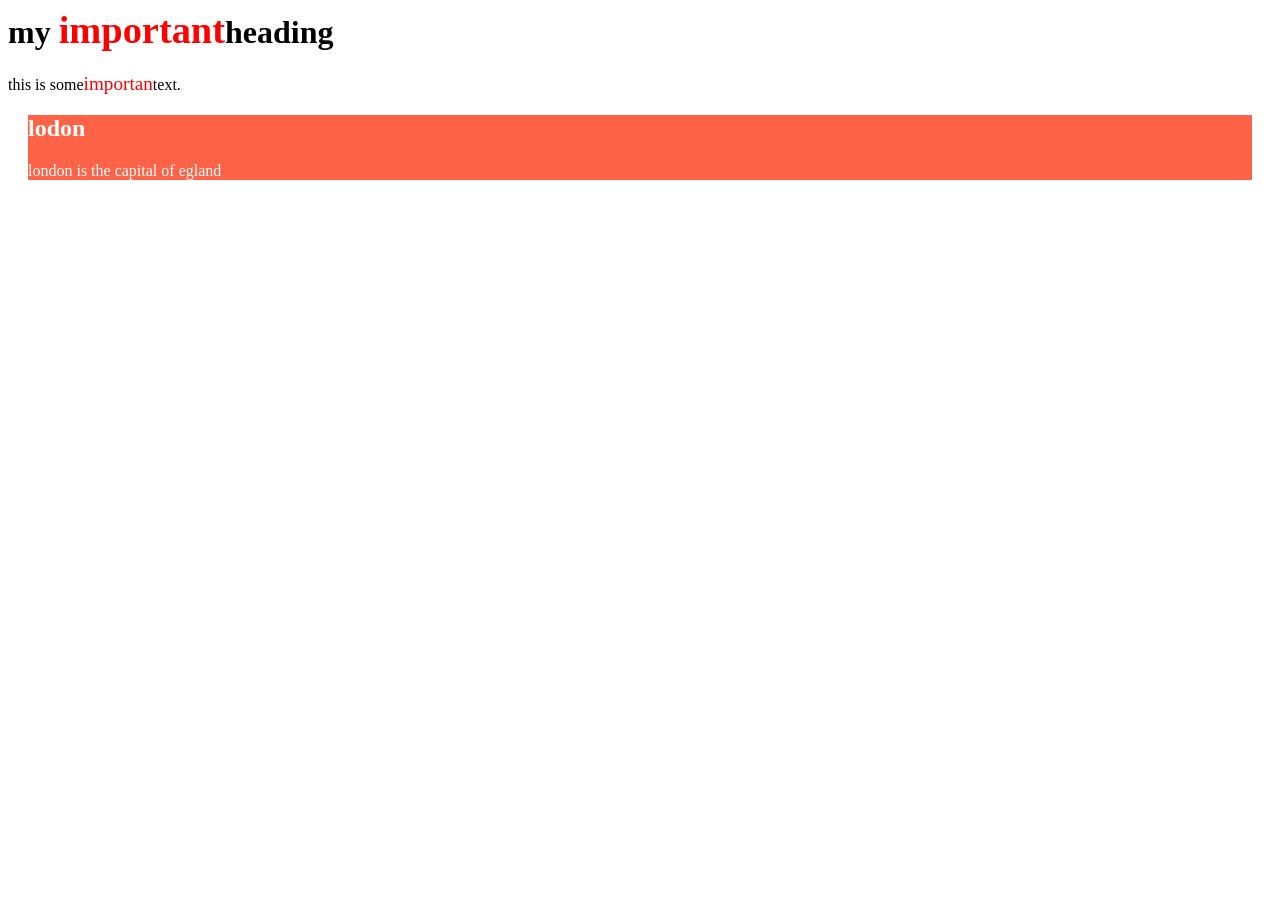
<file: box.html>
<html>
<head>
<style>
.city{
    background-color: tomato;
    color:white;
    margin:20px;
    padding: 20x;
} 
.note { 
font-size:120%;
color: red;
} 
    </style>   
    </head>
    <body>
        <h1>my <span class="note">important</span>heading</h1>
        <p>this is some<span class="note">importan</span>text.</p>
    </body>
    <div class="city">
      <h2>lodon</h2>
      <p>london is the capital of egland</p>  
    </div>
</html>
</file>
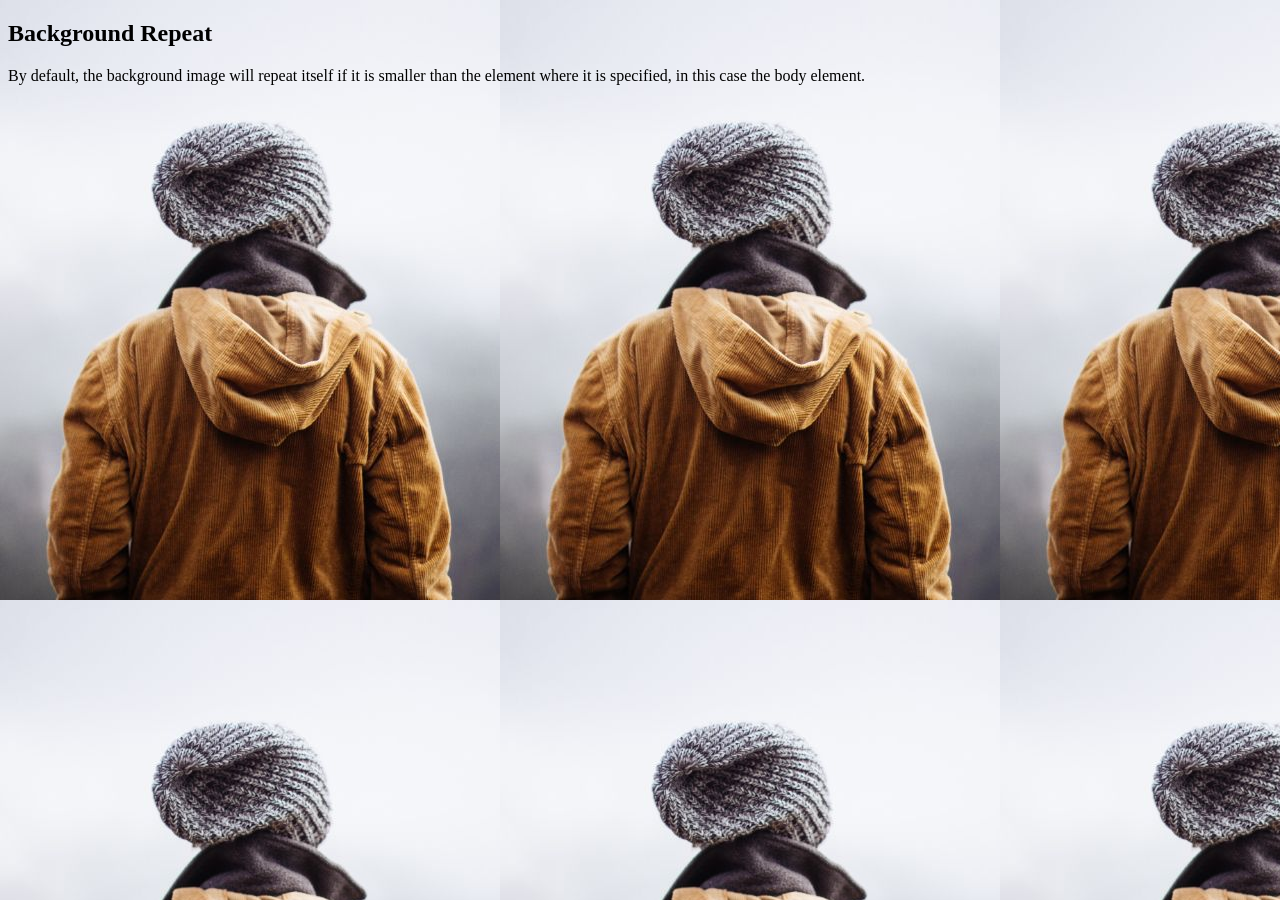
<file: rathore.html>
<!DOCTYPE html>
<html>
<head>
<style>
body {
  background-image: url('img_girl.jpg');
}
</style>
</head>
<body>

<h2>Background Repeat</h2>

<p>By default, the background image will repeat itself if it is smaller than the element where it is specified, in this case the body element.</p>

</body>
</html>
</file>
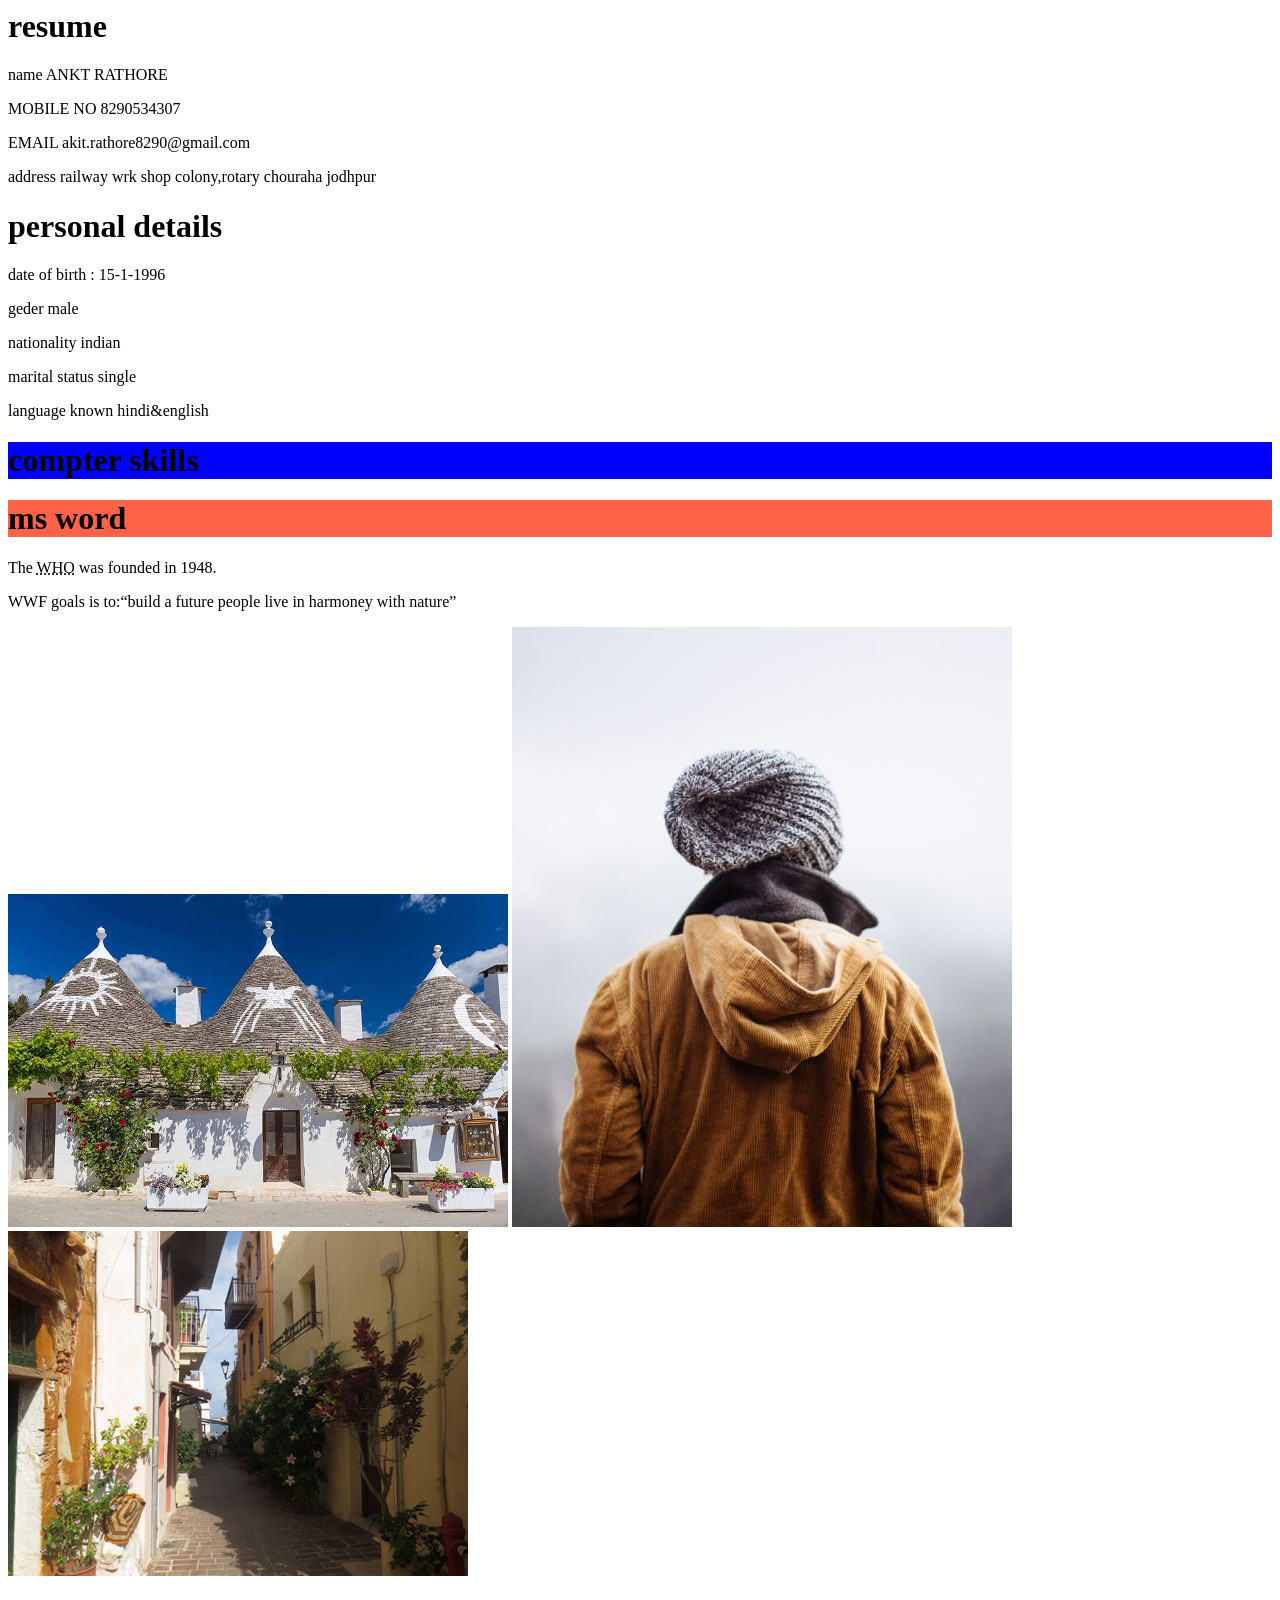
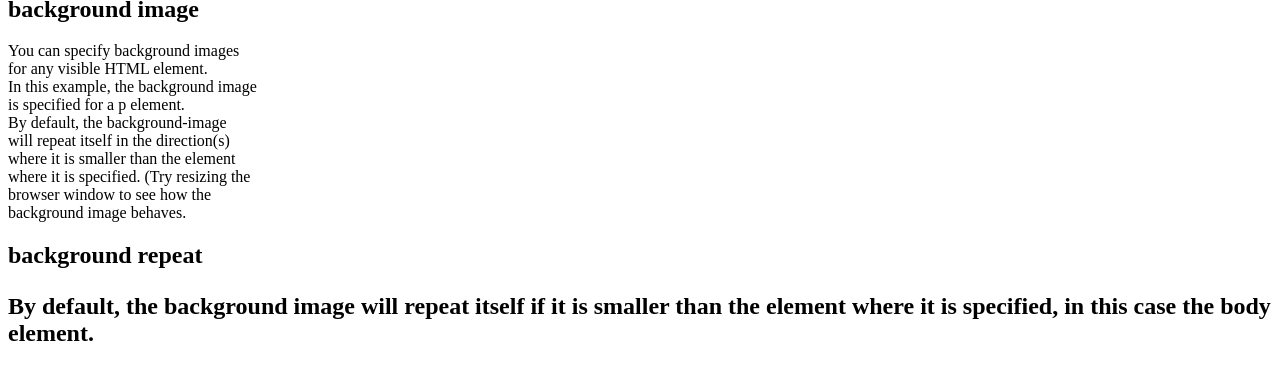
<file: resume.html>
<html>

<head>
    <title>page Title</title>
</head>

<body>
    <h1>resume</h1>
    <p> name ANKT RATHORE</p>
    <p> MOBILE NO 8290534307</p>
    <P> EMAIL akit.rathore8290@gmail.com</P>
    <P>address railway wrk shop colony,rotary chouraha jodhpur</P>
    <h1>personal details</h1>
    <p>date of birth : 15-1-1996</p>
    <p>geder male</p>
    <p>nationality indian</p>
    <p>marital status single</p>
    <p>language known hindi&english</p>
</body>
<h1 style="background-color:blue">compter skills</h1>
<h1 style="background-color:tomato" ;>ms word</h1>
<p>The <abbr title="World Health Organization">WHO</abbr> was founded in 1948.
<p>WWF goals is to:<q>build a future people live in harmoney with nature</q></q></p>
<img src="pic_trulli (1).jpg" alt="italian trulli">
<img src="img_girl.jpg" alt="nss">
<img src="img_chania.jpg" alt="chaina">
<h2>background image</h2>
<p style="background: url('');">
    You can specify background images<br>
    for any visible HTML element.<br>
    In this example, the background image<br>
    is specified for a p element.<br>
    By default, the background-image<br>
    will repeat itself in the direction(s)<br>
    where it is smaller than the element<br>
    where it is specified. (Try resizing the<br>
    browser window to see how the<br>
    background image behaves.
</p>
<style>
body{background image:url 'examle=girl image jpg ;}
</style>
</head>

<body>
    <h2>background repeat</h>
<p>By default, the background image will repeat itself if it is smaller than the element where it is specified, in this case the body element.</p>

</html>
</file>
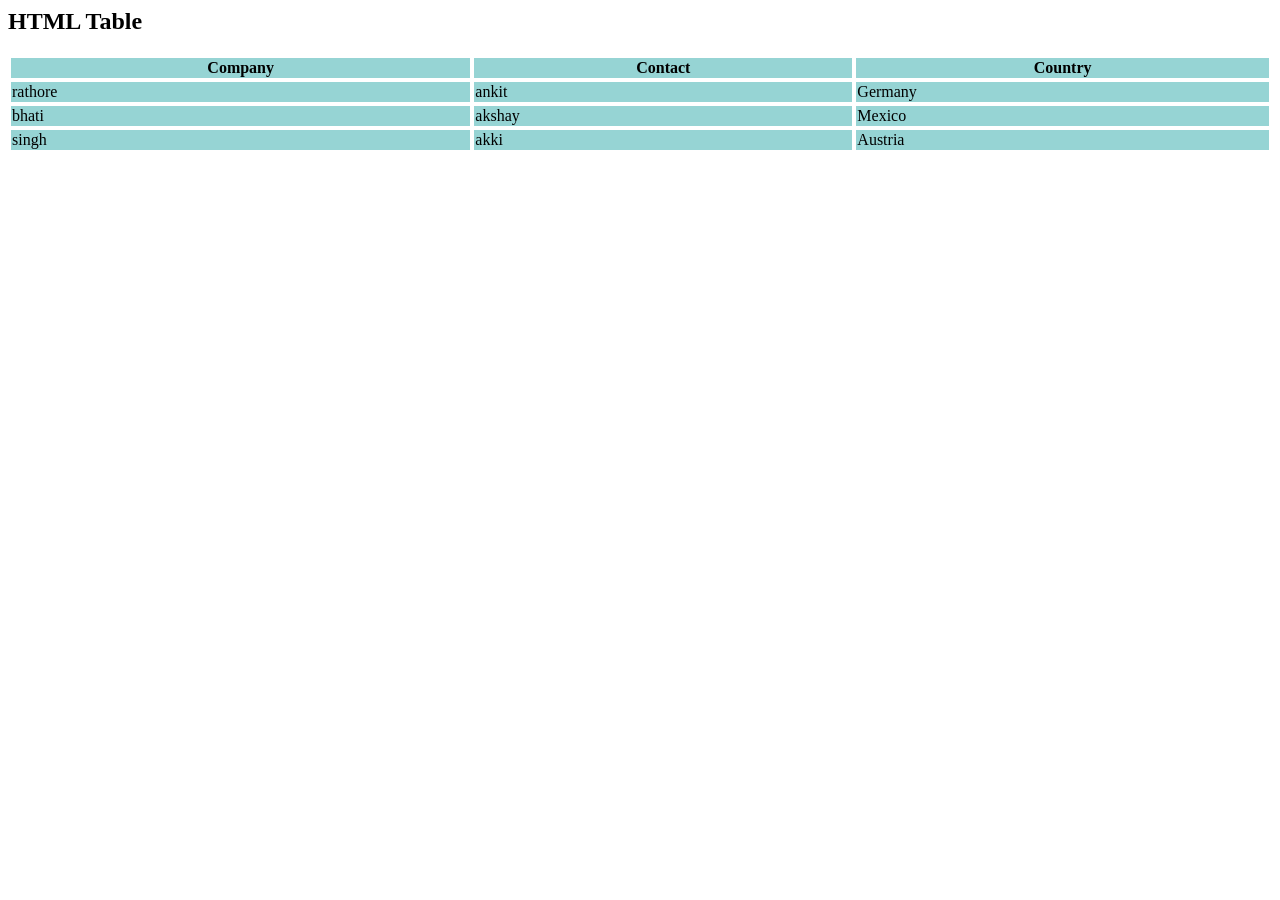
<file: table.html>
<html>
<head>
    <style>
table th,td {
    border:1px solid white;
    border-collapse; collapse
}
th,td {
    background-color:#96D4D4 ;
}   
    </style>
</head>  
<body>
    <h2>HTML Table</h2>

    <table style="width:100%">
      <tr>
        <th>Company</th>
        <th>Contact</th>
        <th>Country</th>
      </tr>
      <tr>
        <td>rathore</td>
        <td>ankit</td>
        <td>Germany</td>
      </tr>
      <tr>
        <td>bhati</td>
        <td>akshay</td>
        <td>Mexico</td>
      </tr>
      <tr>
        <td>singh</td>
        <td>akki</td>
        <td>Austria</td>
      </tr>
      
 
  
</html>
</file>
